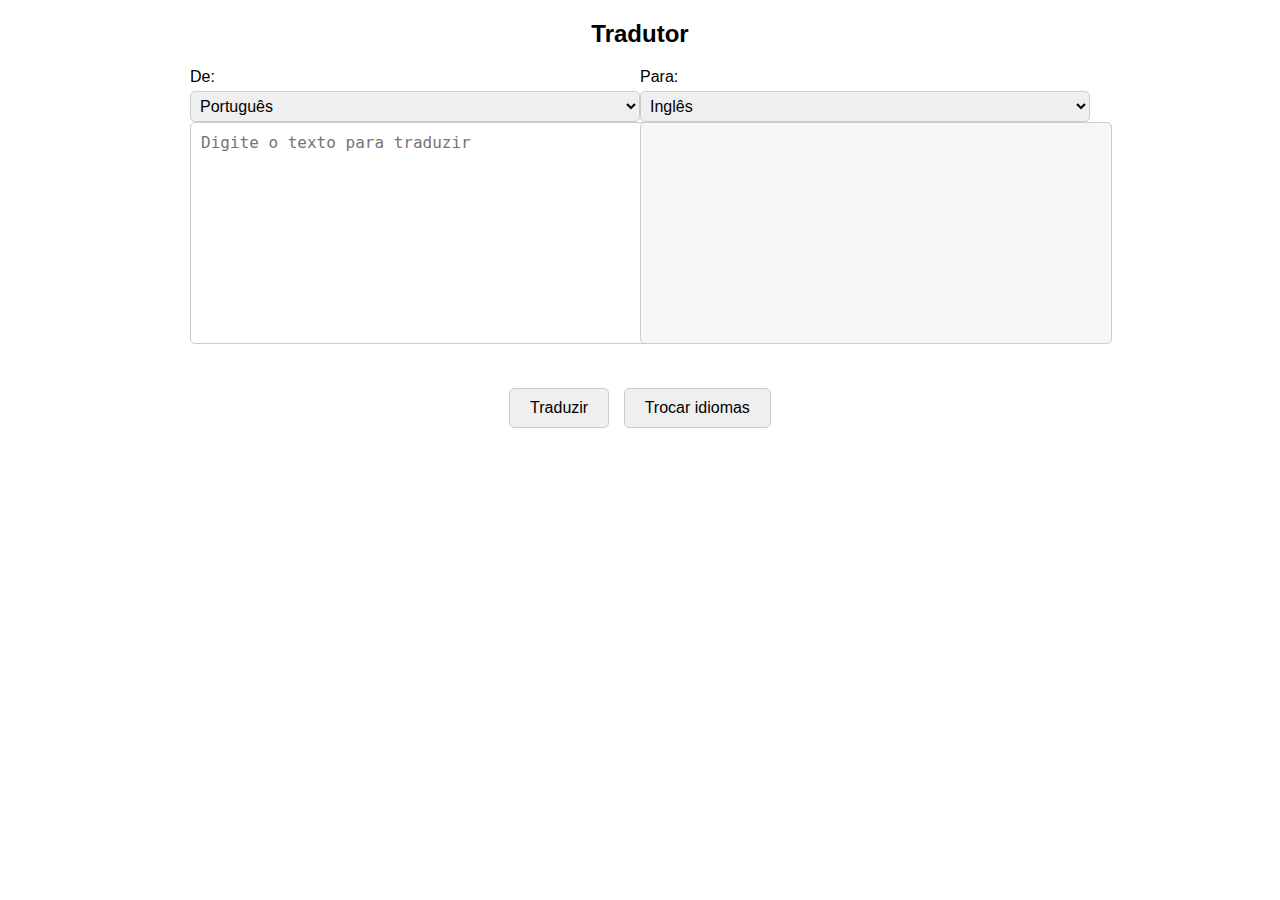
<file: Tradutor/tradutor.html>
<!DOCTYPE html>
<html lang="pt-br">
<head>
    <meta charset="UTF-8">
    <meta name="viewport" content="width=device-width, initial-scale=1.0">
    <title>Tradutor</title>
    <link rel="stylesheet" href="tradutor.css">
    <script src="./script.js"></script>
</head>
<body>
    <div class="container">
        <header>
            <h1>Tradutor</h1>
        </header>
        <main>
            <section class="textos">
                <div class="esquerda">
                    <label for="texto-esquerda">De:</label>
                    <select id="idioma-esquerda">
                        <option value="pt">Português</option>
                        <option value="en">Inglês</option>
                        <option value="es">Espanhol</option>
                        <option value="fr">Francês</option>
                        <option value="de">Alemão</option>
                        </select>
                    <textarea oninput="verifyWord()" id="texto-esquerda" placeholder="Digite o texto para traduzir"></textarea>
                </div>
                <div class="direita">
                    <label for="texto-direita">Para:</label>
                    <select id="idioma-direita">
                        <option value="en">Inglês</option>
                        <option value="es">Espanhol</option>
                        <option value="fr">Francês</option>
                        <option value="de">Alemão</option>
                        <option value="pt">Português</option>
                        </select>
                    <textarea id="texto-direita" readonly></textarea>
                </div>
            </section>
            <section class="acoes">
                <button id="traduzir" onselect="verifyWord()">Traduzir</button>
                <button id="trocar">Trocar idiomas</button>
            </section>
        </main>
    </div>
</body>
</html>
</file>
<file: Tradutor/tradutor.css>
body {
    font-family: Arial, sans-serif;
    margin: 0;
    padding: 20px;
}

.container {
   max-width: 900px;
    margin: 0 auto;

}

header {
    text-align: center;
    margin-bottom: 20px;
}

h1 {
    font-size: 24px;
    margin: 0;
}

main {
    display: flex;
    flex-direction: column;
}

.textos {
    display: flex;
    flex-wrap: wrap;
}

.esquerda, .direita {
    width: 50%;
    margin-bottom: 20px;
}

label {
    font-size: 16px;
    margin-bottom: 5px;
    display: block;
}

select {
    width: 100%;
    padding: 5px;
    font-size: 16px;
    border: 1px solid #ccc;
    border-radius: 5px;
}

textarea {
    width: 100%;
    height: 200px;
    padding: 10px;
    font-size: 16px;
    border: 1px solid #ccc;
    border-radius: 5px;
    resize: none;
}

.acoes {
    text-align: center;
    margin-top: 20px;
}

button {
    margin: 0 5px;
    padding: 10px 20px;
    font-size: 16px;
    border: 1px solid #ccc;
    border-radius: 5px;
    cursor: pointer;
}

button:hover {
    background-color: #ccc;
}

#texto-direita {
    background-color: #f6f6f6;
}
</file>
